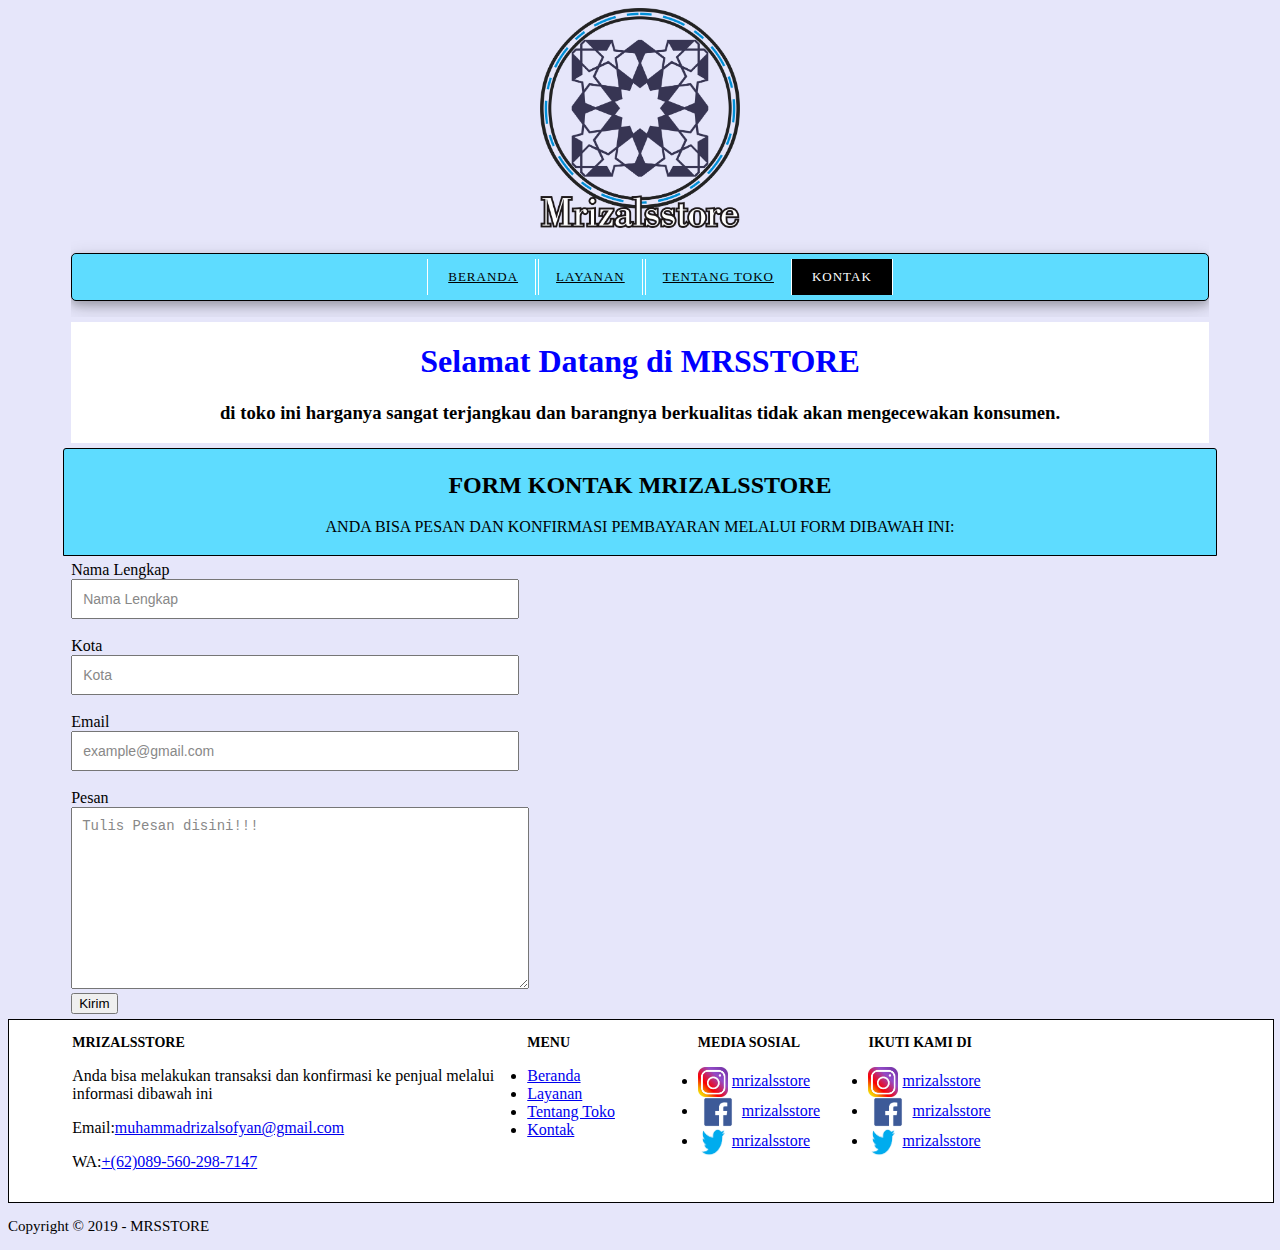
<file: Kontak.html>
<!DOCTYPE html>
<html>
	<head>
		<meta charset="UTF-8">
		<meta name="viewport" content="width, initial-scale=1.0">
		<meta http-equiv="X-UA-Compatible" content="ie=edge">
		<!-- Start Title -->
		<title> mrizalsstore </title>
		<!-- End Title -->

		<!-- Start Description -->
		<meta name="description" content="Halaman ini berisikan untuk penjualan barang-barang berharga ">
		<!-- End Description -->

		<!-- Start CSS-->
		<link rel="stylesheet" href="style/style.css">
		<!-- End CSS-->
		<!-- Start favicon -->
		<link rel="icon" href="favicon(1).ico">
		<!-- Start favicon -->

	</head>
	<body bgcolor="#E6E6FA">
		<!-- Start Logo -->
		<div class="container logo">
			<img src="logokerenabis.png" alt="" width="200px" height="220px">
		</div>
		<!-- End Logo-->

		<!-- Start Menu -->
		<div class="container menu ul">
			<ul>
				<div class="container logo">
					<li>
						<a href="index.html" title="Beranda">Beranda</a>
					</li>
					<li>
						<a href="layanan.html" title="Layanan">Layanan</a>
					</li>
					<li>
						<a href="tentangtoko.html" title="Tentang Toko">Tentang Toko</a>
					</li>
					<li>
						<a href="Kontak.html" title="Kontak" class="active">Kontak</a>
					</li>
				</div>	
			</ul>
		</div>
		<!-- End Menu -->

		<!-- Start Jumbotron-->
		<div class="container bg-white logo">
			<h1><bg style="color:blue;">Selamat Datang di MRSSTORE</bg></h1>
			<h3><bg style="color:black">di toko ini harganya sangat terjangkau dan barangnya berkualitas tidak akan mengecewakan konsumen.</bg></h3>
		</div>
		<!-- End Jumbotron-->

		<!--Start Form-->
		<div class="container logo bg-white box-heading">
			<h2> form kontak mrizalsstore</h2>
			<p>Anda bisa pesan dan konfirmasi pembayaran melalui form dibawah ini:</p>
		</div>

			<div class="container">
				<form action="" class="contact-form">
					<div>
						<label for="Nama">Nama Lengkap</label>
						<br>
						<input type="text" placeholder="Nama Lengkap" size="50" id="nama" name="nama">
					</div>
						<br>
					<div>
						<label for="Kota">Kota</label>
						<br>
						<input type="text" placeholder="Kota" size="50" id="kota" name="kota">
					</div>
						<br>
					<div>
						<label for="email">Email</label>
						<br>
						<input type="email" placeholder="example@gmail.com" size="50" id="email" name="email">
					</div>
						<br>
					<div>
						<label for="pesan">Pesan</label>
						<br>
						<textarea name="pesan" placeholder="Tulis Pesan disini!!!" cols="50" rows="10" id="pesan"></textarea><br>
					</div>
					<div>
						<button type="submit" id="kirim" name="kirim" value="kirim">Kirim</button>
					</div>
				</form>
			</div>
		<!--End Form -->

				<!-- Start Menu Skunder-->
		<div class="container1-full menu-sekunder">
			<div class="container">
				<!--  Start Alamat -->
				<div class="menu-sekunder-one">
					<h3>mrizalsstore</h3>
					<p>Anda bisa melakukan transaksi dan konfirmasi ke penjual melalui informasi dibawah ini </p>
					<p>Email:<a href="mailto:muhammadrizalsofyan@gmail.com" title="muhammadrizalsofyan@gmail.com">muhammadrizalsofyan@gmail.com</a></p>
					<p>WA:<a href="tel:+620895602987147" title="+(62)089-560-298-7147">+(62)089-560-298-7147</a></p><p>
				</div>
				<!-- End Alamat -->
		
				<!--  Start Menu Sekunder -->
				<div class="menu-sekunder-two">
					<h3>Menu</h3>
					<ul>
						<li>
							<a href="index.html" title="Beranda">Beranda</a>
						</li>
						<li>
							<a href="layanan.html" title="layanan">Layanan</a>
						</li>
						<li>
							<a href="tentangtoko.html" title="Tentang Toko">Tentang Toko</a>
						</li>
						<li>
							<a href="kontak.html" title="Kontak">Kontak</a>
						</li>
					</ul>
				</div>
				<!-- End Menu Skunder -->
				
				<!-- Start Media Sosial -->
				<div class="menu-sekunder-three">
					<h3>Media Sosial</h3>
					<ul>
						<li>
							<img src="ig.jpg" title="Instagram" width="30px" height="30px">
							<a href="https://www.instagram.com/rzal25/" title="Instagram">mrizalsstore</a>
						</li>
						<li>
							<img src="facebook.png" title="" width="40px" height="30px">
							<a href="https://www.facebook.com/profile.php?id=100022541103772" title="Facebook">mrizalsstore</a>
							</li>
						<li>
							<img src="twittersized.jpg" title="twitter" width="30px" height="30px">
							<a href="twitter" title="twitter">mrizalsstore</a>
						</li>
					</ul>
				</div>
				<!-- End Media Sosial -->

				<!-- Start Ikuti Kami -->
				<div class="menu-sekunder-four">
					<h3>Ikuti Kami di</h3>
					<ul>
						<li>
							<img src="ig.jpg" title="Instagram" width="30px" height="30px">
							<a href="https://www.instagram.com/rzal25/" title="Instagram">mrizalsstore</a>
						</li>
						<li>
							<img src="facebook.png" title="" width="40px" height="30px">
							<a href="https://www.facebook.com/profile.php?id=100022541103772" title="Facebook">mrizalsstore</a>
						</li>
						<li>
							<img src="twittersized.jpg" title="twitter" width="30px" height="30px">
							<a href="twitter" title="twitter">mrizalsstore</a>
						</li>
					</ul>
				</div>
				<!-- End Ikuti Kami -->
			</div>
		</div>
		<!--  start Copyright -->
		<div class="copyright">
			<p>Copyright &copy; 2019 - MRSSTORE</P>
		</div>			
		<!--  End Copyright -->
	</body>
</html>
</file>
<file: style/style.css>
/* Start Body */
.body {
    color:black;
    font-family: 'Times New Roman', Times, serif;
    font-size: 16px ;
    line-height: 1,5em;
    margin: 0;
    padding: 0;
    background-image: url('../color-full-pictures-0.jpg');
}
@media only screen and (max-width:600px){
    body{
        font-size: 10px;
    }
    .menu li {
        border-right: 1px solid white;
        width: 100%;
    }
    .menu-sekunder {
        border-right: 1px solid white;
        width: 100%;
    }
}
/* End Body */

/* Start Debug */
.bg-blue {
    background-color: blue;
}
.bg-red {
    background-color:red;
}
.bg-white {
    background-color:white;
}
.bg-abu {
    background-color: #E6E6FA;
}
.bg-aqu {
    background-color:#5edcff;
}
/* End Debug */

/* Start Container */
.container{
    margin:5px auto;
    overflow: auto;
    width: 90%;
}
.container1-full {
    border-top: 1px;
    overflow: auto;
    width: 100%;
    padding: 10px 20px;
}

/* End Container */

/* Start Logo */
.logo{
    text-align: center;
}
/* End Logo */

/*Start Menu*/
.menu ul{
    background-color: #5edcff;
    border: 1px solid black;
    border-radius: 5px;
    box-shadow: 
        0 4px 8px 0 rgba(0, 0, 0, 0.2), 0 6px 20px 0 rgba(0, 0, 0, 0.19);
}
.menu li {
    border-right: 1px solid white;
    border-left: 1px solid white;
    display: inline-block;
    margin: 0px -4px;
}
.menu a {
    color: black;
    font-size: 13px;
    display: inline-block;
    letter-spacing: 1px;
    padding: 10px 20px;
    text-transform: uppercase;
}
.menu a:hover {
    background-color: black;
    color: white;
    text-decoration: none;
}
.menu a.active {
    background-color: black;
    color: white;
    text-decoration: none;
}
/* End Menu */
/* Start Efek*/
.snip1461 {
font-family: 'Montserrat', Arial, sans-serif;
position: relative;
overflow: hidden;
margin: 10px;
min-width: 230px;
max-width: 315px;
width: 100%;
color: rgba(255, 255, 255, 0.5);
text-align: center;
font-size: 16px;
background-color: #000000;
display: inline-block;
}
.snip1461 *,
.snip1461 *:before,
.snip1461 *:after {
-webkit-box-sizing: border-box;
box-sizing: border-box;
-webkit-transition: all 0.35s linear;
transition: all 0.35s linear;
}
.snip1461 img {
max-width: 100%;
backface-visibility: hidden;
vertical-align: top;
}
.snip1461 figcaption {
position: absolute;
bottom: 10px;
left: 35px;
padding: 5px 10px;
}
.snip1461 h2 {
margin: 0;
text-transform: uppercase;
font-weight: 700;
}
.snip1461 h2:before,
.snip1461 h2:after {
height: 10px;
width: 200px;
position: absolute;
content: '';
top: 50%;
-webkit-transform: scaleX(0) translateY(-50%);
transform: scaleX(0) translateY(-50%);
-webkit-transform-origin: 0% 0;
-ms-transform-origin: 0% 0;
transform-origin: 0% 0;
background-color: #ffffff;
}
.snip1461 h2:before {
right: 100%;
}
.snip1461 h2:after {
left: 100%;
}
.snip1461 a {
position: absolute;
top: 0;
bottom: 0;
left: 0;
right: 0;
}
.snip1461:hover:after,
.snip1461.hover:after {
-webkit-transform: scaleX(1);
transform: scaleX(1);
}
.snip1461:hover img,
.snip1461.hover img {
zoom: 1;
filter: alpha(opacity=40);
-webkit-opacity: 0.4;
opacity: 0.4;
}
.snip1461:hover h2,
.snip1461.hover h2 {
color: #ffffff;
}
.snip1461:hover h2:before,
.snip1461.hover h2:before,
.snip1461:hover h2:after,
.snip1461.hover h2:after {
-webkit-transform: scaleX(1) translateY(-50%);
transform: scaleX(1) translateY(-50%);
}
.snip1461:hover h2:after,
.snip1461.hover h2:after {
-webkit-transition-delay: 0.45s;
transition-delay: 0.45s;
}
/* End Efek*/
/* Start Efek layanan*/
.snip1446 {
    font-family: 'Source Sans Pro', Arial, sans-serif;
    position: relative;
    overflow: hidden;
    margin: 10px;
    min-width: 230px;
    max-width: 315px;
    max-height: 230px;
    width: 100%;
    color: #ffffff;
    text-align: center;
    font-size: 16px;
    display: inline-block;
  }
  .snip1446 * {
    -webkit-box-sizing: border-box;
    box-sizing: border-box;
    -webkit-transition: all 0.35s ease;
    transition: all 0.35s ease;
  }
  .snip1446 img {
    opacity: 1;
    width: 100%;
  }
  .snip1446:after,
  .snip1446:before,
  .snip1446 figcaption:after,
  .snip1446 figcaption:before {
    background: #0a0a0a;
    width: 25%;
    position: absolute;
    content: '';
    opacity: 0;
    -webkit-transition: all 0.3s steps(4);
    transition: all 0.3s steps(4);
    z-index: 1;
    top: 100%;
    bottom: 0;
  }
  .snip1446:before {
    left: 0;
    -webkit-transition-delay: 0;
    transition-delay: 0;
  }
  .snip1446:after {
    left: 25%;
    -webkit-transition-delay: 0.1s;
    transition-delay: 0.1s;
  }
  .snip1446 figcaption:before {
    left: 50%;
    -webkit-transition-delay: 0.2s;
    transition-delay: 0.2s;
    z-index: -1;
  }
  .snip1446 figcaption:after {
    left: 75%;
    -webkit-transition-delay: 0.3s;
    transition-delay: 0.3s;
    z-index: -1;
  }
  .snip1446 figcaption {
    position: absolute;
    top: 0;
    bottom: 0;
    left: 0;
    right: 0;
    z-index: 2;
    padding: 30px;
  }
  .snip1446 h2,
  .snip1446 p,
  .snip1446 .icons {
    margin: 0;
    width: 100%;
    opacity: 0;
  }
  .snip1446 h2 {
    font-weight: 900;
    text-transform: uppercase;
  }
  .snip1446 p {
    font-weight: 300;
  }
  .snip1446 .icons {
    position: absolute;
    bottom: 30px;
    left: 0;
    width: 100%;
  }
  .snip1446 i {
    padding: 0px 10px;
    display: inline-block;
    font-size: 24px;
    color: #ffffff;
    text-align: center;
    opacity: 0.8;
  }
  .snip1446 i:hover {
    opacity: 1;
  }
  .snip1446:hover:after,
  .snip1446.hover:after,
  .snip1446:hover:before,
  .snip1446.hover:before,
  .snip1446:hover figcaption:after,
  .snip1446.hover figcaption:after,
  .snip1446:hover figcaption:before,
  .snip1446.hover figcaption:before {
    top: 0;
    opacity: 0.8;
  }
  .snip1446:hover figcaption h2,
  .snip1446.hover figcaption h2,
  .snip1446:hover figcaption p,
  .snip1446.hover figcaption p,
  .snip1446:hover figcaption .icons,
  .snip1446.hover figcaption .icons {
    -webkit-transition-delay: 0.4s;
    transition-delay: 0.4s;
  }
  .snip1446:hover figcaption h2,
  .snip1446.hover figcaption h2,
  .snip1446:hover figcaption .icons,
  .snip1446.hover figcaption .icons {
    opacity: 1;
  }
  .snip1446:hover figcaption p,
  .snip1446.hover figcaption p {
    opacity: 0.7;
  }
/* End Efek layanan*/

/* Start Main */
.main-home-one {
    float:left;
    width:49.5%;

}
.main-home-two {
    float:right;
    width:49.5%;
}
.main-home-one1 {
    float:left;
    width:31%;

}
.main-home-two2 {
    float: right;
    width:29%;

}
.main-home-three3 {
    float: right;
    width:40%;

}
.main-home-one1 .box-isi,
.main-home-two2 .box-isi,
.main-home-three3 .box-isi {
    height: 320px;
}
.main-home-one .box-isi,
.main-home-two .box-isi {
    height: 70px;
}
/* End Main */

/* Start Box */
.box-heading {
    background-color: #5edcff;
    border: 1px solid black;
    border-radius: 3px 3px 0 0;
    padding: 3px 7px;
    text-transform: uppercase;
}

.box-heading h3 {
    font-size: 16px;
    margin: 0%;
}

.box-isi {
    background-color: white;
    border: 1px solid black ;
    border-top: 0;
    margin: 0;
    padding: 10px 20px;
}

/* End Box */

/* Start Layanan Table */
.layanan-table{
    border :1px solid black;
    border-collapse: collapse;
    margin: auto;
    width: 100%;
}
.layanan-table th{
    background-color: #5edcff;
}
.layanan-table td{
    text-align: center;
}
/* End Menu Skunder */

/* Start Form */
input[type="text"],
input[type="email"],
textarea {
    font-size: 14px;
    padding: 10px;
}

input::placeholder,
textarea::placeholder{
    color: #888888;
    font-weight: 300;
}
input[type="submit"].button {
    background-color: #eff3f6;
    background-image: linear-gradient(-180deg,#eff3f6 0% #eff3f6 90%);
    border:1px solid black;
    border-radius: 4px;
    color:#5edcff;
    font-size: 10px;
    font-weight: bold;
    margin: 5px 0;
    padding:5px 10px;
    text-transform: uppercase;
    letter-spacing: 1px;
}
/* Start Menu Sekunder */
.menu-sekunder {
    background-color:white;
    border-bottom: 1px solid black;
    border-top: 1px solid black;
    border-left: 1px solid black;
    border-right: 1px solid black;
    overflow: auto;
    padding: 10px 0;
}
.menu-sekunder h3 {
    font-size: 14px;
    margin: 0 auto;
    text-transform: uppercase;
}
.menu-sekunder ul{
    padding: 0;
}
.menu-sekunder li {
    list-style: disc;
}

.menu-sekunder-one,
.menu-sekunder-two,
.menu-sekunder-three,
.menu-sekunder-four {
    float: left;
}
.menu-sekunder-one{
    width: 40%;
}
.menu-sekunder-two,
.menu-sekunder-three,
.menu-sekunder-four {
    width: 15%;
}

.menu-sekunder li img{
    vertical-align: middle;
}
/* End Menu Sekunder */

/* Start copyright */
.copyright p {
    float: left;
    font-size: 15px;
}
/* Start copyright */
</file>
